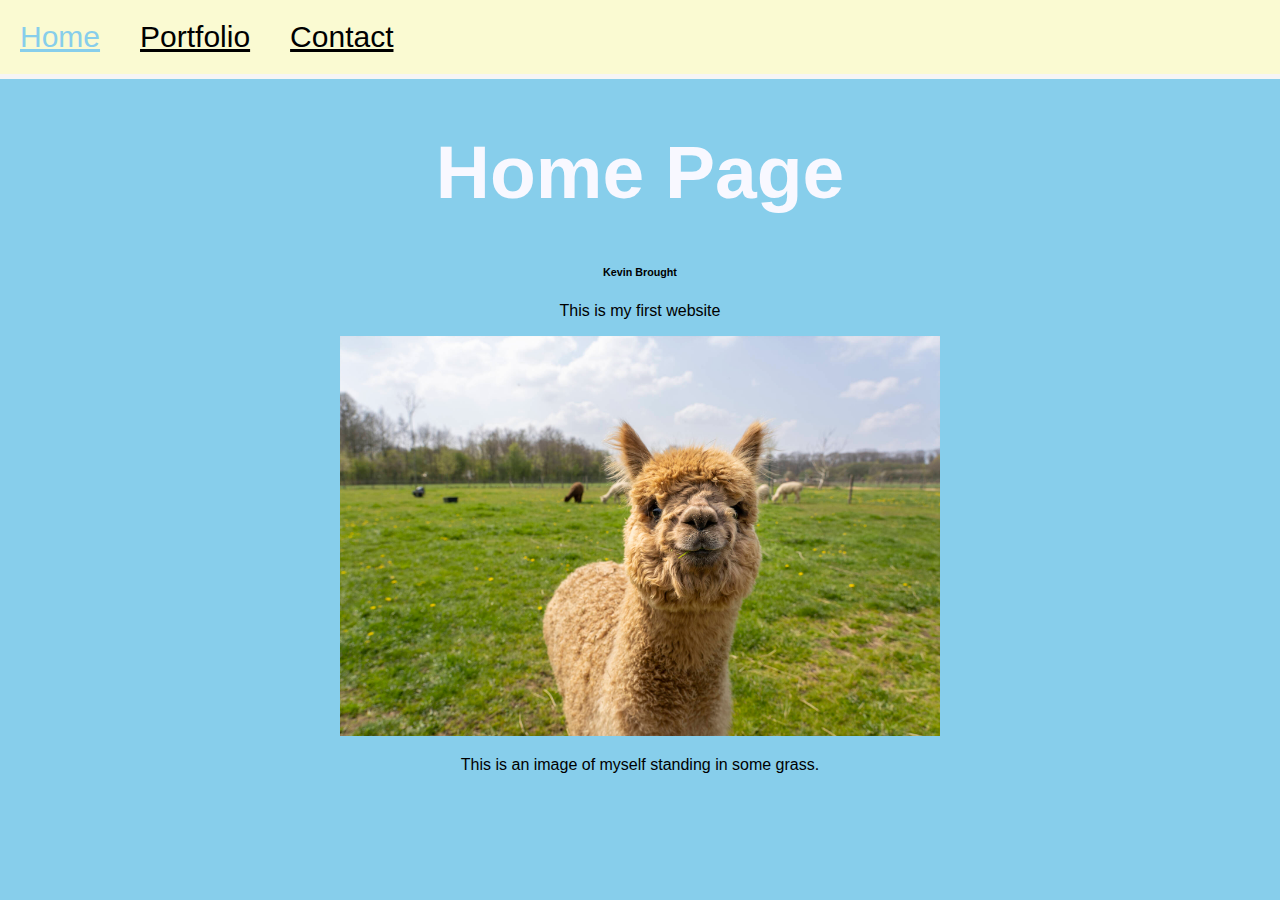
<file: index.html>
<!DOCTYPE html>
<html>
	<head>
		<meta charset="utf-8">
	<meta name="viewport" content="width=device-width, initial-scale=1">
		<title>WEB Project</title>
		<link rel="stylesheet" type="text/css" href="style.css">
	</head>


<body>
	<nav>
		<ul>
			<li><a href="index.html">Home</a></li>
			<li><a href="portfolio.html">Portfolio</a></li>
			<li><a href="contact.html">Contact</a></li>

		</ul>

	</nav>

<center>
	


	<h1>Home Page</h1>
	<h6>Kevin Brought</h6>
	<p>This is my first website</p>
<img src="media/alpaca.jpeg" height="400" alt="This is an image of the website maker">
<p>This is an image of myself standing in some grass. </p>

</center>

</body>

</html>
</file>
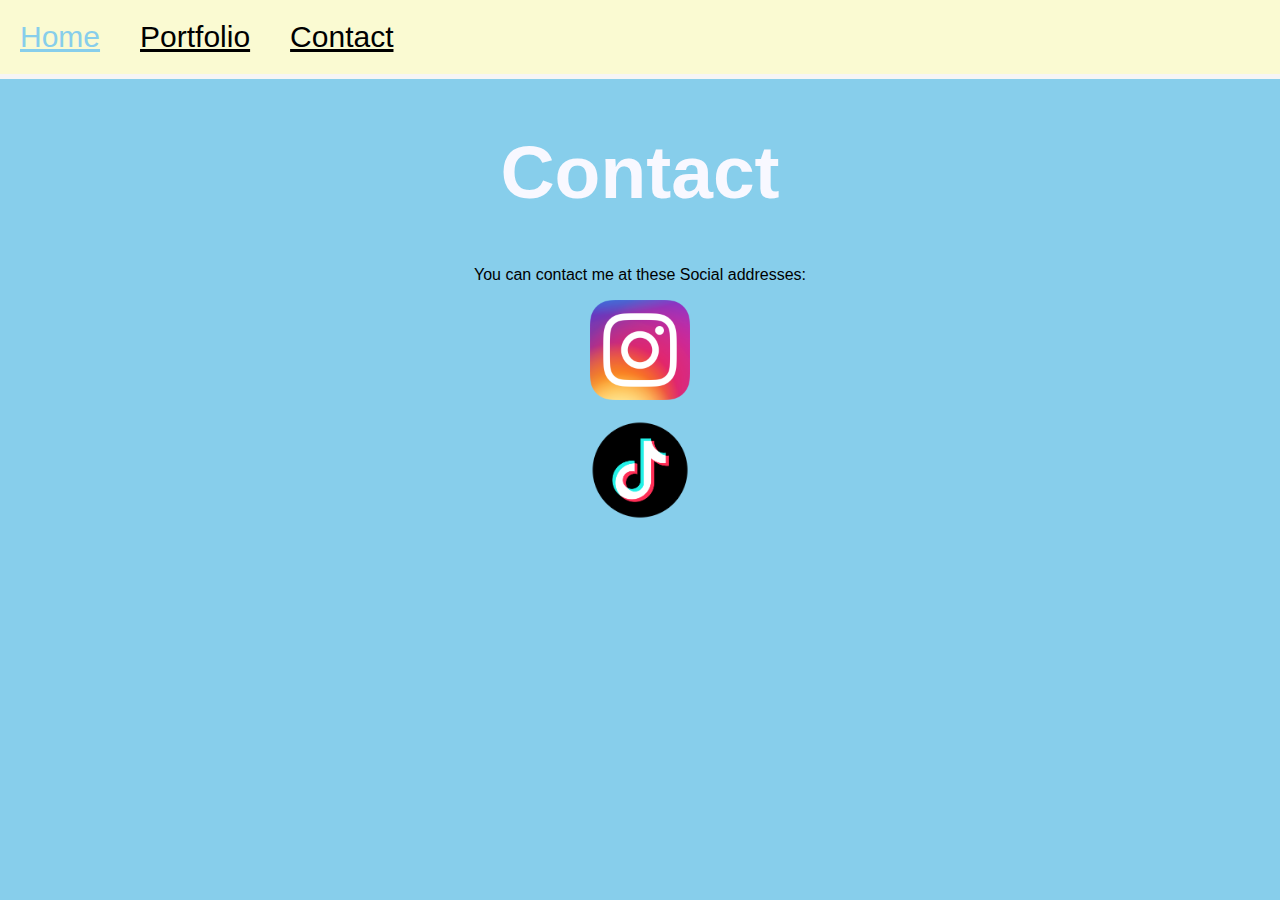
<file: contact.html>
<!DOCTYPE html>
<html>
<head>
	<meta charset="utf-8">
	<meta name="viewport" content="width=device-width, initial-scale=1">
	<title>Contact</title>
	<link rel="stylesheet" type="text/css" href="style.css">
</head>

<body>
	<nav>
		<ul>
			<li><a href="index.html">Home</a></li>
			<li><a href="portfolio.html">Portfolio</a></li>
			<li><a href="contact.html">Contact</a></li>

		</ul>

	</nav>

<center>

<h1>Contact</h1>
<p>You can contact me at these Social addresses:</p>

 <a href="https://www.instagram.com/brought_kevin" target="_blank" ><img src="media/logo_instagram.png" height="100" class="social"> </a>
<p>
<a href="https://www.tiktok.com/@alpacka_" target="_blank" ><img src="media/logo_tiktok.webp" height="100" class="social"> </a></a></p>

</center>

</body>
</html>
</file>
<file: style.css>
h1{
	color:ghostwhite;
	font-size: 75px;
	text-align: center;
}

body{
	background-color: #87ceeb;
	font-family: sans-serif;
	margin: 0;
}

ul{
	list-style-type: none;
	margin: 0;
	padding: 0;
	overflow: hidden;
	position: relative;
	top: 0;
	background-color: lightgoldenrodyellow;
	border: 5px;
	border-top: 0;
	border-left: 0;
	border-right: 0;
	border-color: whitesmoke;
	border-style: solid;


}

li{
	float: left;
}

li a{
	float: left	;
	text-align: center;
	padding: 20px;
	color: black;
	font-size: 30px;
}

li a:hover{
	color: skyblue;
}

img.social:hover{
	opacity: .50;
}

div.section{
	display: black;
	background-color: lightgoldenrodyellow;
	padding-top: 10px;
	padding-bottom: 10px;
	border: 5px;
	border-color: whitesmoke;
	border-style: solid;
}
</file>
